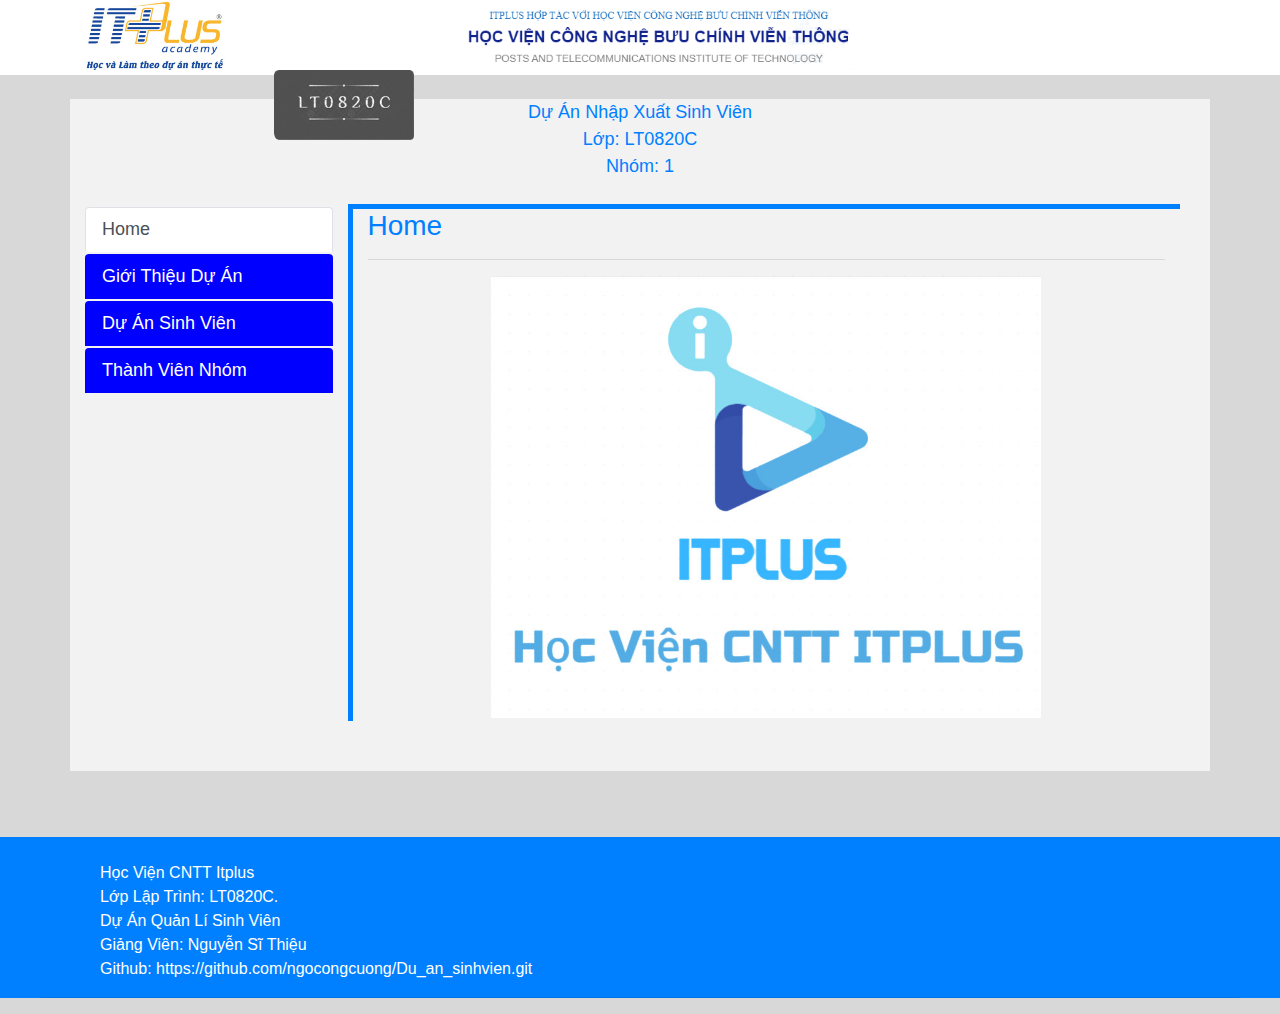
<file: du_an_bang_html/index.html>
<!DOCTYPE html>
<html>
<head>
	<title></title>
	<meta charset="utf-8">
	<meta name="viewport" content="width=device-width, initial-scale=1">
	<link rel="icon" type="image/icon" sizes="16x16" href="img/favicon.ico">
	<link rel="stylesheet" href="bootstrap2/css/bootstrap.min.css">
	<link rel="stylesheet" type="text/css" href="css.css">
	<style type="text/css">
		</style>
</head>
<body>
	<div class="hang1">
			<div class="container">
				<a href="#"><img class="b1" src="img/2.jpg"></a>
				<a href="#"><img class="b2" src="img/4.jpg"></a>
				<a href="#"><img class="b3" src="img/1.jpg"></a>
			</div>
			
		</div><br>
	<div class="container abc1">
		
		<div class="row">
			<div align="center" class="hang2">
					<span align="center"> Dự Án Nhập Xuất Sinh Viên</span><br>
					<span align="center">Lớp: LT0820C</span><br>
					<span align="center">Nhóm: 1</span>	
			</div>
		</div><br>
		<div class="row hang3">
			<div class="container">
				
				<div class="row">
					<div class="col-md-3 trai3">
							<nav>


								<ul class="nav nav-tabs">
									<li class="nav-item"><a class="nav-link active" data-toggle="tab" href="#home">Home</a></li>
									<li class="nav-item"><a class="nav-link" data-toggle="tab" href="#phan1">Giới Thiệu Dự Án</a></li>
									<li class="nav-item"><a class="nav-link" data-toggle="tab" href="#phan2">Dự Án Sinh Viên</a></li>
									<li class="nav-item"><a class="nav-link" data-toggle="tab" href="#phan3">Thành Viên Nhóm</a></li>
								</ul>
							</nav>
					</div>
					<div class="col-md-9 phai3 tab-content">
						<div id="home" class=" tab-pane active">
							<h3 style="color:  #0080FF">Home </h3><hr>
							<div class="abc">
							<div id="slider5">
								<div class="slide5">
										<img class="anh" src="img/anh1.jpg" >
										<img class="anh" src="img/anh2.jpg" >
										<img class="anh" src="img/anh3.jpg" >
										<img class="anh" src="img/anh4.jpg" >
								</div>
							</div>
							</div>
						</div>
						<div id="phan1" class="container tab-pane fade ac1">
							<h4>Phần 1: Giới thiệu dự án</h4><hr>
							<p align="center">HỌC VIỆN CÔNG NGHỆ THÔNG TIN ITPLUS<br>
							DỰ ÁN QUẢN LÍ SINH VIÊN<br>
							GIẢNG VIÊN: NGUYỄN SĨ THIỆU<br>
							LỚP: LT0820C<br>
							NHÓM: 1</p>
							<br>
							<div id="khung">
								<div>
									<span class="c1">I.	Thành viên nhóm :</span>
									<table id="bang1">
										<tr>
											<td>Thành Viên</td>
											<td>Phụ trách</td>
										</tr>
										<tr>
											<td>Ngô Công Cường (*)</td>
											<td>Coder</td>
										</tr>
										<tr>
											<td>Nguyễn Hữu Duy Thành</td>
											<td>Coder</td>
										</tr>
										<tr>
											<td>Lương Tuấn Minh</td>
											<td>Coder</td>
										</tr>
										<tr>
											<td>Trần Công Thắng</td>
											<td>HTML</td>
										</tr>
										<tr>
											<td>Trần Văn Lương</td>
											<td>Desginer</td>
										</tr>
										<tr>
											<td>Nguyễn Lệ Giang</td>
											<td>Tester</td>
										</tr>
										<tr>
											<td>Đặng Thiên Đức</td>
											<td>Tài Liệu</td>
										</tr>
									</table>
								</div><br>
								<div>
									<span class="c1">II. Nôi Dung Dự Án</span>
									<span>*Quản Lí Nhập Xuất Sinh Viên:</span>
									<table class="c2">
										<tr>
											<td>-&#160;&#160;&#160;Nhập Thông Tin Sinh Viên:</td>
											<td> +Mã Sinh Viên</td>
										</tr>
										<tr>
											<td></td>
											<td> +Thông Tin Sinh Viên ( Họ Tên, Ngày sinh, nơi ở,..)</td>
										</tr>
										<tr>
											<td></td>
											<td> +Điểm môn học.</td>
										</tr>
									</table>
									<table class="c2">
										<tr>
											<td>-&#160;&#160;&#160;Thực hiện: </td>
											<td> +Hiển thị sinh viên</td>
										</tr>
										<tr>
											<td></td>
											<td> +Sắp xếp sinh viên theo mã sinh viên</td>
										</tr>
										<tr>
											<td></td>
											<td> +Tìm kiếm sinh viên theo mã sinh viên </td>
										</tr>
									</table>
									<table class="c2">
										<tr>
											<td>* Thiết Kế Web:  </td>
											<td> +Tạo web giới thiệu dự án QLSV</td>
										</tr>
										<tr>
											<td></td>
											<td> +Up các bài về dự án QLSV</td>
										</tr>
										<tr>
											<td></td>
											<td> +Giới thiệu thành viên, công việc trong dự án</td>
										</tr>
									</table>
									<table class="c2">
										<tr>
											<td>* Test Dự án:</td>
											<td> +tester test dự án trên phương diện người dùng</td>
										</tr>
										<tr>
											<td></td>
											<td> +Góp ý, bổ sung để hoàn thành dự án</td>
										</tr>
									</table>
								</div>
							</div>
						</div>
						<div id="phan2" class="container tab-pane fade">
							<h4 style="color:  #0080FF">Phần 2: Dự án sinh viên</h4><hr>
							<div id="code2">
								<span>Main.c</span>
								<iframe class="code1" src="code/main.c"></iframe>
								<span>Date.c</span>
								<iframe class="code1" src="code/Date.c"></iframe>
								<span>Date.h</span>
								<iframe class="code1" src="code/Date.h"></iframe>
								<span>Sinhvien.c</span>
								<iframe class="code1" src="code/Sinhvien.c"></iframe>
								<span>Sinhvien.h</span>
								<iframe class="code1" src="code/Sinhvien.h"></iframe>
							</div>
						</div>
						<div id="phan3" class="container tab-pane fade">
							<h4 style="color:  #0080FF">Phần 3: Thành viên nhóm</h4><hr>
							<img class="anh2" src="img/3.png" width="100%">
						</div>
					</div>
				</div>
			</div>
		</div>
		<div class="cach"></div>
	</div>
	<div class="cach"></div>
		<footer>
			<div id="footer">
				<p></p><br>
				<span>Học Viện CNTT Itplus</span><br>
				<span>Lớp Lập Trình: LT0820C.</span><br>
				<span>Dự Án Quản Lí Sinh Viên</span><br>
				<span>Giảng Viên: Nguyễn Sĩ Thiệu</span><br>
				<span><a href="https://github.com/ngocongcuong/Du_an_sinhvien.git">Github: https://github.com/ngocongcuong/Du_an_sinhvien.git</a></span><hr>
			</div>
		</footer>
<script src="bootstrap2/js/jquery-3.5.1.min.js"></script>
<script src="bootstrap2/js/bootstrap.min.js"></script>
</body>
</html>
</file>
<file: du_an_bang_html/css.css>
body{
	background-color: #D8D8D8;
}
.hang1{
	width: 100%;
	height: 75px;
	background-color: #FFFFFF;
}
.abc1{
	background-color:#F2F2F2;
}
.hang1 img{
	height: 70px;
}
.b2{
	margin-left: 20%;
}
.b3{
	margin-left: 17%;
}
		.hang2 {
			width: 100%;
			height: auto;
			background-color: ;
			color: #0080FF;
			font-size: 18px
		}
		.hang3{
			width: 100%;
			height: auto;
		}
		.phai3{
			height: auto;
			width: auto;
			border-left: 5px solid #0080FF;
			border-top:  5px solid #0080FF;
		}
		.nav-item{
			width: 100%;
		}
		.phai3 .anh2{
			padding-right: 2%;
			padding-left: 3%;
			padding-top: 2%;
		}
		.trai3 li a{
			margin-top: 3px;
			color: #FFFFFF;
			background-color: #0000FF;
			font-size: 18px;
		}
		.trai3 li a:hover{
			background-color: #0080FF;
		}
		footer{
			width: auto;
			height: auto;
			background-color: #0080FF;
			color: #FFFFFF;
		}
		footer span a{
			color: #FFFFFF;
			
		}
		#footer{
			width: 1200px;
			height: auto;
			margin: 0 auto;
		}
		footer span a:hover{
			color: #D8D8D8
		}
		footer span{
			margin-left: 5%;
			margin-top: 10%;
			margin-bottom: 10%;
			margin-right: 10%;
		}
		.cach{
			height: 50px;
		}
	#slider5{
		width: 550px;
		height: auto;
		margin:0 auto;
		overflow: hidden;
	}
	.slide5{
		width: 10000px;
		-webkit-animation:slide 15s ease infinite;
	}
	#slider5 .slide5 .anh{
		float: left;
		width: 550px;
		height: auto;
		flex-shrink: 0;
	}
	@-webkit-keyframes slide{
		20%{margin-left:0px;}
		40%{margin-left: -550px;}
		60%{margin-left: -550px;}
		80%{margin-left: -1100px;}
		100%{margin-left: -1650px;}
	}
	#khung{
		width: 80%;
		height: auto;
		margin: 0 auto;
	}
	#bang1{
		width: 500px;
		height: 35px;
		margin-left: 10%;

	}
	#bang1 tr td{
		border: 1px solid #848484;
	}
	.c1{
		margin-left: 5%;
	}
	.c2{
		margin-left: 7%;
	}
	.ac1{
		color: #0080FF;
	}
	.code1{
		width: 700px;
		height: 350px;
		background-color:#81F7F3;
		
	}
	#code2{
		margin-left: 5%;	}
</file>
